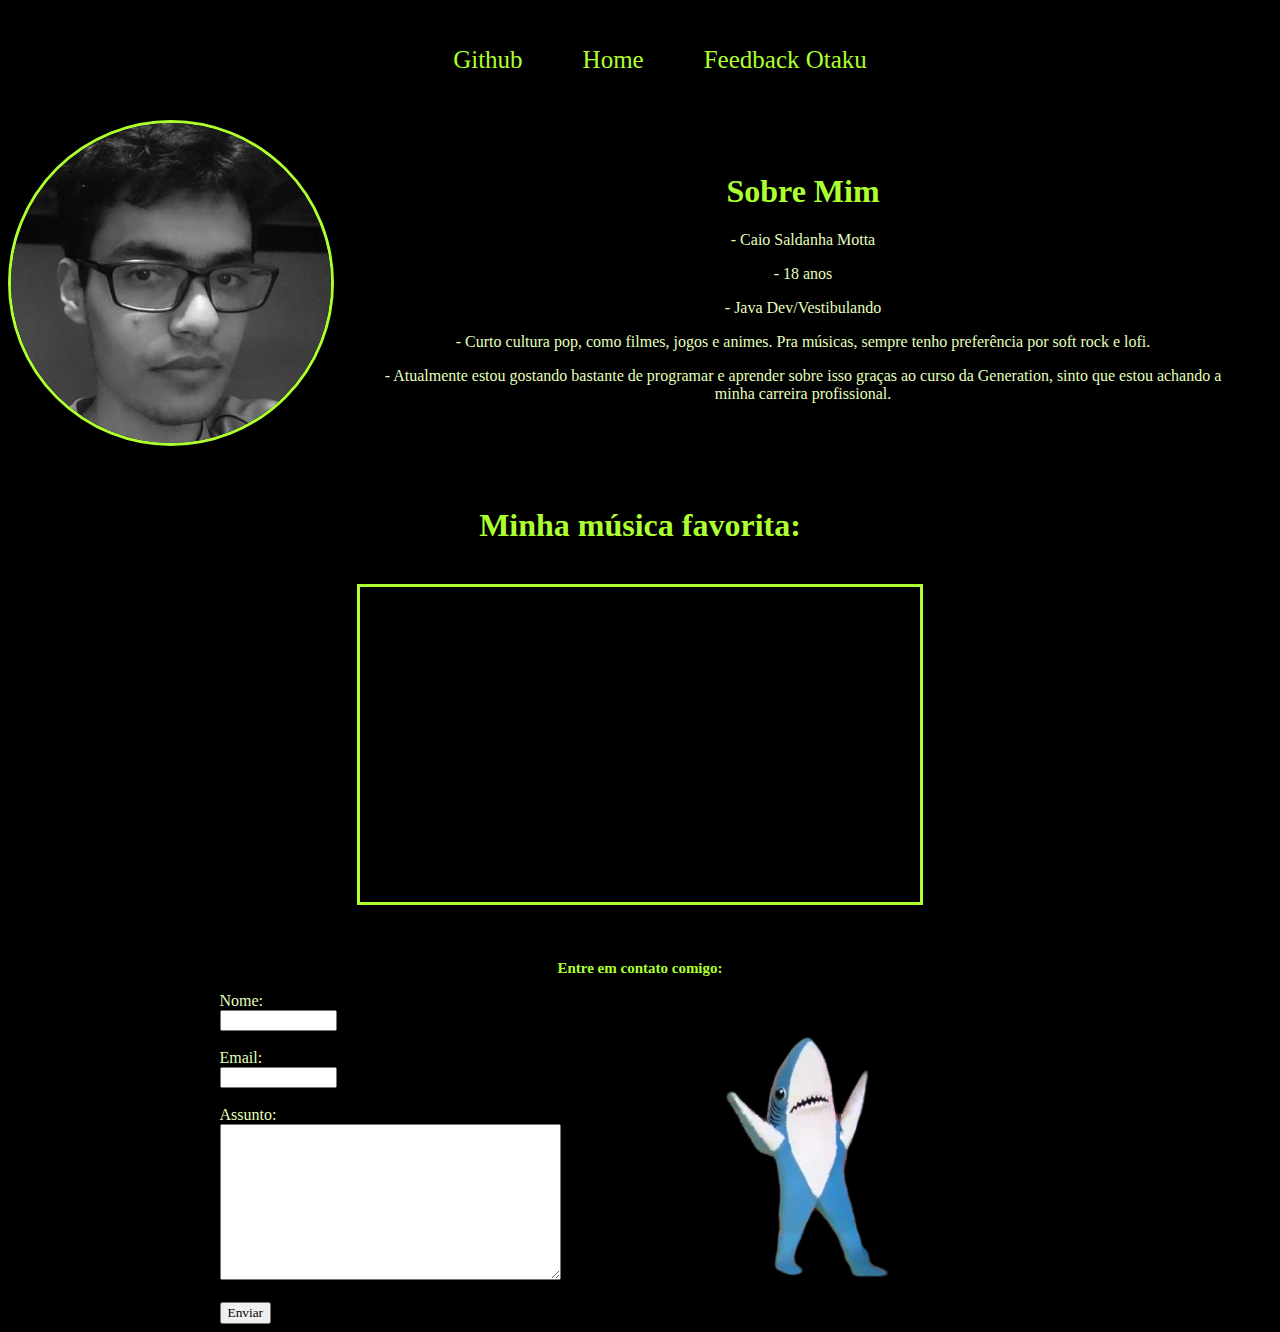
<file: index.html>
<!DOCTYPE html>
<html lang="pt-br">
<head>
    <meta charset="UTF-8">
    <meta http-equiv="X-UA-Compatible" content="IE=edge">
    <meta name="viewport" content="width=device-width, initial-scale=1.0">
    <title>Meu Perfil</title>
    <link rel="stylesheet" href="assets/CSS/styleIndex.css">
    <link rel="shortcut icon" type="imagex/png" href="assets/img/icon.ico">
</head>
<body>
    <ul class = "menu container">
        <li>
            <a href="https://github.com/CaioSaldanha2003" target="_blank">Github</a>
        </li>
        <li>
            <a href="index.html" target="_blank"> Home </a>
        </li>
        <li>
            <a href="listanimes.html" target="_blank">Feedback Otaku</a>
        </li>
    </ul>

    <div class = "container">
        <div>
            <img class = "borda br-50" src="assets/img/Zx1W7feM_400x400.jpg" alt="minha fotinha">
        </div>

        <div class = "p-30">
    <h1>Sobre Mim</h1>
    <p>- Caio Saldanha Motta</p>
    <p>- 18 anos</p>
    <p>- Java Dev/Vestibulando</p>
    <p>- Curto cultura pop, como filmes, jogos e animes. Pra músicas, sempre tenho preferência por soft rock e lofi.</p>
    <p>- Atualmente estou gostando bastante de programar e aprender sobre isso graças ao curso da Generation, sinto que estou achando a minha carreira profissional.</p>
        </div>
    </div>

    <br>
    <br>

    <div class = "container">
        <div>
            <h1>Minha música favorita:</h1>
        </div>
    </div>

    <br>

    <div class = "posicao">
        <div>
            <iframe class = "borda" width="560" height="315" src="https://www.youtube.com/embed/fJ9rUzIMcZQ" title="YouTube video player" frameborder="0" allow="accelerometer; autoplay; clipboard-write; encrypted-media; gyroscope; picture-in-picture" allowfullscreen></iframe>
        </div>
    </div>

    <br>
    <br>

    <div class = "container">
        <div>
            <h3>Entre em contato comigo:</h3>
        </div>
    </div>

    <div class = "container">
        <div>
            <form>
            <label for="nome">Nome:</label> <br>
            <input type="text" id="nome" onkeyup = "validaNome()">
            <div id = "txtNome"></div>
            <br>
            <label for="email">Email:</label> <br>
            <input type="email" id="email" onkeyup = "validaEmail()">
            <div id = "txtEmail"></div>
            <br>
            <label for="assunto">Assunto:</label> <br>
            <textarea name="assunto" id="assunto" cols="40" rows="10" onkeyup = "validaAssunto()"></textarea>
            <div id = "txtAssunto"></div>
            <br>
            <button onclick = "enviar()">Enviar</button>
    </form>
        </div>

        <div>
            <img src = "assets/img/original.gif" alt="">
        </div>
    </div>

    <script src = "assets/js/script.js"></script>

</body>
</html>
</file>
<file: assets/CSS/styleIndex.css>
/*ESTILOS DE index.html*/
body{
    background-color: black;
}

a{
    color: greenyellow;
    font-family: cursive;
    text-decoration: none;
    font-size: 25px;
}

a:hover{
    color: indigo;
}

h1{
    color: greenyellow;
    font-family: cursive;
    text-align: center;
}

h3{
    color: greenyellow; 
    font-family: cursive;
    text-align:left;
    font-size: 15px;
}
p{
    color:rgb(228, 255, 187);
    font-family: cursive;
    text-align: center;
}

label{
    color: rgb(228, 255, 187);
    font-family: cursive;
}

button{
    font-family: cursive;
}

.menu li{
    display: inline;
    padding: 30px;
}

.borda{
    border: greenyellow;
    border-style:solid;
}
.posicao{
    text-align:center;
}

.container{
    display:flex;
    flex-flow:row;
    justify-content:center;
    align-items: center;
}

.p-30{
    padding: 30px;
}

.br-50{
    border-radius: 50%;
}
</file>
